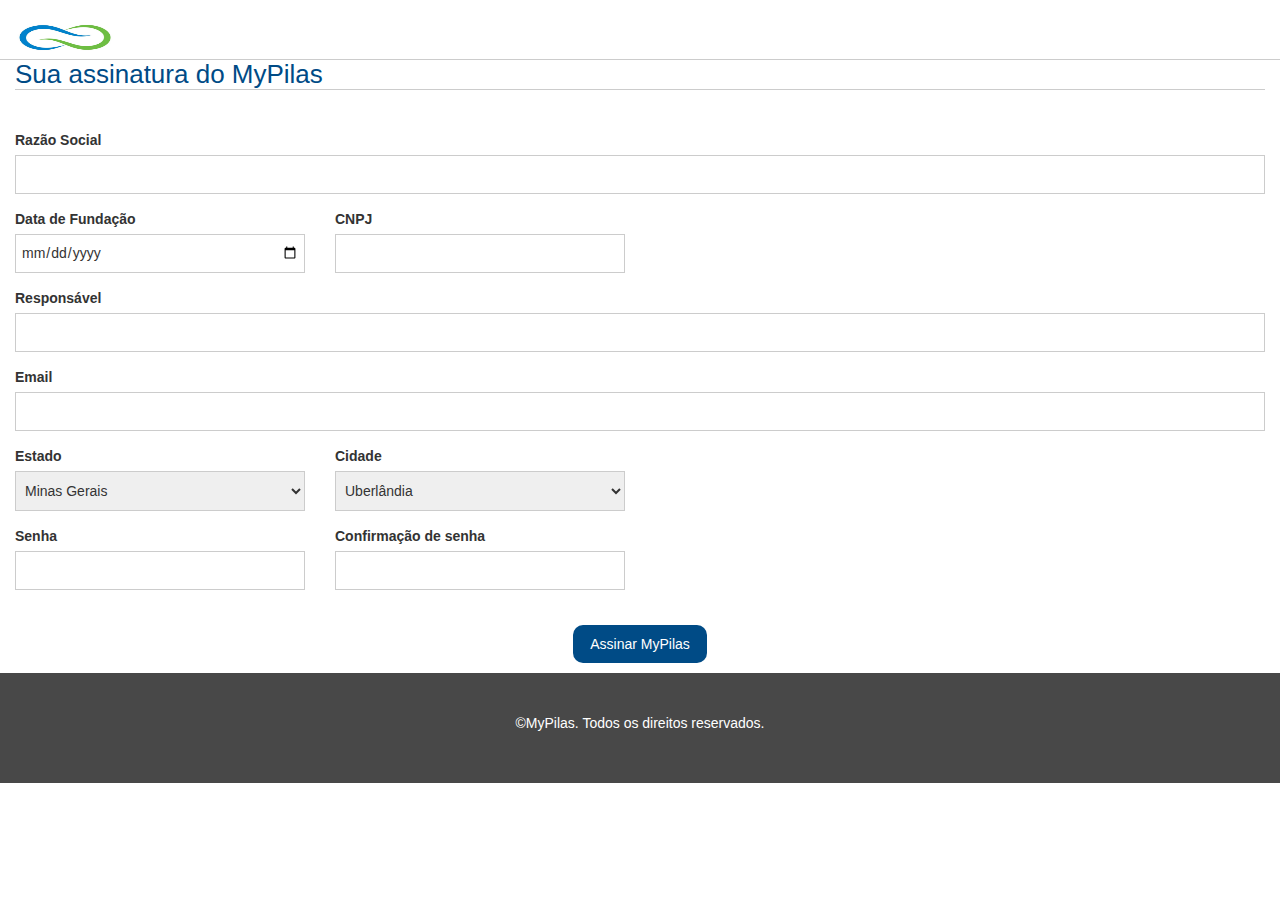
<file: assine.html>
<!DOCTYPE html>
<html lang="pt-BR">
	<head>
		<meta charset="utf-8">
		<meta name="viweport" content="width=device-width, initial-scale=1">
		<title>MyPilas</title>

		<link rel="stylesheet" type="text/css" href="css/bootstrap-grid.min.css">
		<link rel="stylesheet" type="text/css" href="css/layout.css">
		<link rel="stylesheet" type="text/css" href="css/base.css">
		<link rel="stylesheet" type="text/css" href="css/componente.css">
		
	</head>
	<body>

		<header class="layout-cabecalho">
			<div class="container">
				<nav class="navegacao navegacao--assinatura">
					<a href="index.html"><img src="imagens/mypila.png" width="100" height="35" alt="MyPilas"></a>
				</nav>
			</div>
		</header>

		<main class="layout-assinatura">
			<div class="container">

				<form action="#" method="post" >
					<h1 class="titulo-formulario">
						Sua assinatura do MyPilas
					</h1>
					<div class="grupo-entrada">
						<label for="razao-social">Razão Social</label>
						<input id="razao-social" type="text" class="campo" name="razaoSocial" required>
					</div>


					<div class="row">
						<div class="col-sm-3"> 

							<div class="grupo-entrada">
								<label for="data-nascimento">Data de Fundação</label>
								<input id="data-nascimento" type="date" class="campo" name="dataFundacao" required>
							</div>
						</div>

						<div class="col-sm-3"> 	
							<div class="grupo-entrada">
								<label for="cnpj">CNPJ</label>
								<input id="cnpj" type="text" class="campo" name="cnpj" required>
					</div>
						</div>
					</div>		
						
					
					<div class="grupo-entrada">
						<label for="resposavel">Responsável</label>
						<input id="responsavel" type="text" class="campo" name="responsavel" required>
					</div>
					

					<div class="grupo-entrada">
						<label for="email">Email</label>
						<input id="email" type="email" class="campo" required>
					</div>


					<div class="row">
						<div class="col-sm-3"> 
							<div class="grupo-entrada">
								<label for="estado">Estado</label>
								<select id="estado" class="campo">
									<option value="MG">Minas Gerais</option>
									<option value="SP">São Paulo</option>
									<option value=CE">Ceará</option>
								</select>
							</div>
						</div>

						<div class="col-sm-3"> 
							<div class="grupo-entrada">
								<label for="cidade">Cidade</label>
								<select id="cidade" class="campo">
									<option value="1">Uberlândia</option>
									<option value="2">São Paulo</option>
									<option value="3">Fortaleza</option>
								</select>						
							</div>
						</div>
					</div>			

					<div class="row">
						<div class="col-sm-3"> 
							<div class="grupo-entrada">
								<label for="senha">Senha</label>
								<input id="senha" type="password" class="campo" required>
							</div>
						</div>
						<div class="col-sm-3"> 		
							<div class="grupo-entrada">
								<label for="confirmacao-senha">Confirmação de senha</label>
								<input id="confirmacao-senha" type="password" class="campo" required>
							</div>
						</div>
					</div>	


					<div style="text-align: center; margin-top: 20px;">
						<input type="submit" value="Assinar MyPilas" class="botao botao--principal" style="margin-bottom: 10px" ;>
					</div>



				</form>		

			</div>			
		</main>


		<footer class="layout-rodape">
			<div class="container">
				<p>
					&copy;MyPilas. Todos os direitos reservados.

				</p>

			</div>
		</footer>

		<script src="javascripts/app.js"></script>
	</body>
</html>
</file>
<file: css/layout.css>
.layout-cabecalho{
	height: 60px;
	line-height: 60px; 
	border-bottom: 1px solid #ccc;

	background-color: #fff;
}


.layout-cabecalho--home{

	position: fixed; /*fixa um elemento em algum lugar*/
	top: 0;
	left: 0;
	right: 0;
	z-index: 9999; 
}

.layout-cabecalho img{

	margin-top: 12px;

}


.layout-planos{
	padding: 80px 0;

}

.layout-chamada{
	padding: 80px 0;
	background-color: #7ab55c;
}

.layout-depoimento{
	
	padding: 80px 0;
	background-color: #e7e7e7;
}

.layout-rodape{

	padding: 40px 0;

	background-color: #484848;

	color: #fff;

	text-align: center;
}

@media(max-width: 749px){
	.layout-planos .row > div:not(.ultima-coluna) {
		margin-bottom: 40px;
	}
}
</file>
<file: css/base.css>
html{
	font-size: 62.5%;
}


body{

	/*Posicionamento*/

	/*Display e Box Model*/
	
	margin:0;

	/*Cores*/

	/*Texto*/

	font-family: Arial, Helvetica, sans-serif;
	font-size: 1.4rem;
	
	/*Outros*/
}
</file>
<file: css/componente.css>
/*
@media(min-width: 600px){
	article{
		background-color: yellow;
	}
}

@media(min-width: 800px){
	article{
		width: 30%;
		float:left;
		margin-right: 5%;
	}
}
*/

.container{
	width: 100%;
	padding-left: 15px;
	padding-right: 15px;
	margin: 0 auto; 
}

/*PLANO*/
.plano{
	position: relative;

	padding: 10px;
	border: 1px solid #95a4a5;

	font-size:1.4rem;
}

.plano--mais-popular::after{
	position: absolute;
	top:-10px;
	left: -10px;

	padding: 0 10px;
	background-color: #c20303;
	color:#fff;

	font-size: 0.7142em;
	line-height: 2.5;

	content: "Mais popular";
}

.plano__cabecalho{

	margin:-10px;
	margin-bottom: 0;

	background-color: #95a4a5;
	color:#fff;

	text-align: center;
	line-height: 2.5;
	font-weight: normal;
	font-size:2em;
}

.plano__preco{
	margin:20px 0;

	text-align: center;
	font-size: 2em;
	
}

.plano__caracteristicas{
	
	padding: 0;
	margin:20px 0;

	list-style: none;
	font-size: 1em;
}

.plano__caracteristicas > li{
	text-align: center;
}

.plano__rodape{
	text-align: center;
}


/*BOTAO*/

.botao{
	display: inline-block;
	padding: 0.8em 1.2em;

	background-color: #bbb;
	color: #fff;
	border: none;

	line-height: normal;
	font-size: 1em;
	text-decoration: none;

	
}

.botao:hover, .botao:focus{
	background-color: #aaa;
	
	color: #fff;
	text-decoration: none;
}

.botao--assinar, .botao--login{
	background-color: #127d00;
}

.botao--assinar:hover, .botao--assinar:focus, .botao--login:hover, .botao--login:focus{
	background-color: #0e6400;
}

.botao--principal{
	border-radius:  10px;
	background-color: #004b86;

}

.botao--principal:hover, .botao--principal:focus{
	background-color: #003b6a;
}

/*CHAMADA*/

.chamada{
	font-size: 1.6rem;
	text-align: center;

}

.chamada__titulo{
	margin:0;

	color: #fff;

	font-size: 3.375em; /*54px/16px = 3.375em*/
	line-height: 0.9;
	text-shadow: 1px 1px #313131;
}

.chamada__subtitulo{

	margin: 60px 0;

	color: #fff;

	font-size: 1em;
}

.chamada__acao{

	font-size: 1em;
}

@media (min-width: 992px){
	.chamada{
		padding-left: 10%;
		padding-right: 10%;

		font-size: 2.2rem;
	}

}



/*DEPOIMENTO*/

.depoimento{

	
	font-size: 2.2rem; /*22px*/
	
}

@media(min-width: 992px){
	.depoimento{
		padding-left: 15%;
		padding-right: 15%;

		font-size: 2.8rem;
	}
}


.depoimento > blockquote{
	position: relative;

	margin:0;
	padding: 0 60px;

	text-align:  center;
	font-size: 1em;
}

.depoimento > blockquote::before{
	position: absolute;
	top: -0.35em;
	left: 0;
	color: #ccc;

	font-size: 8em;

	content: "\201C";
}


.depoimento__autor{
	margin-top: 40px;

	text-align: center;
	font-size: 0.7272em;
}

.depoimento__autor > img{
	border-radius: 50%;
}

.depoimento__autor > p{
	margin-top: 10px;


}

/*NAVEGACAO*/

.navegacao{

}

.navegacao__menu{
	float: right;

}


/*BOTAO-CHAVEADOR*/

.botao-chaveador{
	margin-top: 15px;
	width: 32px;
	height: 32px;
	border: 0;

	background: none;
	background-image: url("../imagens/bars.png");

	outline: none;
}


@media(min-width: 992px){
	.botao-chaveador{
		display: none;
	}
}


/*MENU*/

.menu{

	margin:0;

	font-size: 1.4rem;

	list-style: none;
}

@media(max-width: 991px){

	.menu{
		position: fixed;
		top: 0;
		left: 0;
		bottom: 0;

		display: none;
		width: 200px;
		padding: 20px;
		border-right: 1px solid #eee;

		background-color: #fbfbfb;

	}

	.menu--exibindo{
		display: block;

	}

	.menu__item{
		display: block;

		line-height: 3;

	}

	.menu__item--botao{
		margin-top: 20px;
	}
}

@media(min-width: 992px){

	.menu__item{
		display: inline-block;
		padding-right: 20px;
	}

	.menu__item:last-of-type{
		padding-right: 0px;
	}



}

/*TITULO FORMULARIO*/

.titulo-formulario{
	margin:0;
	margin-bottom: 40px;

	border-bottom: 1px solid #ccc;

	font-size: 2.6rem;
	font-weight: normal;
	color: #004b86;

}

/*GRUPO ENTRADA*/

.grupo-entrada{
	margin-bottom: 15px;
}

.grupo-entrada > label{
	display: block;

	font-weight: bold;

}

/*CAMPO*/

.campo{
	display: block;
	width: 100%;
	height: 2.8em;

	padding:5px;
	border: 1px solid #ccc;
	border-radius: 5px: 		

	background-color#fff;

	font-size: 1.4rem;
}
</file>
